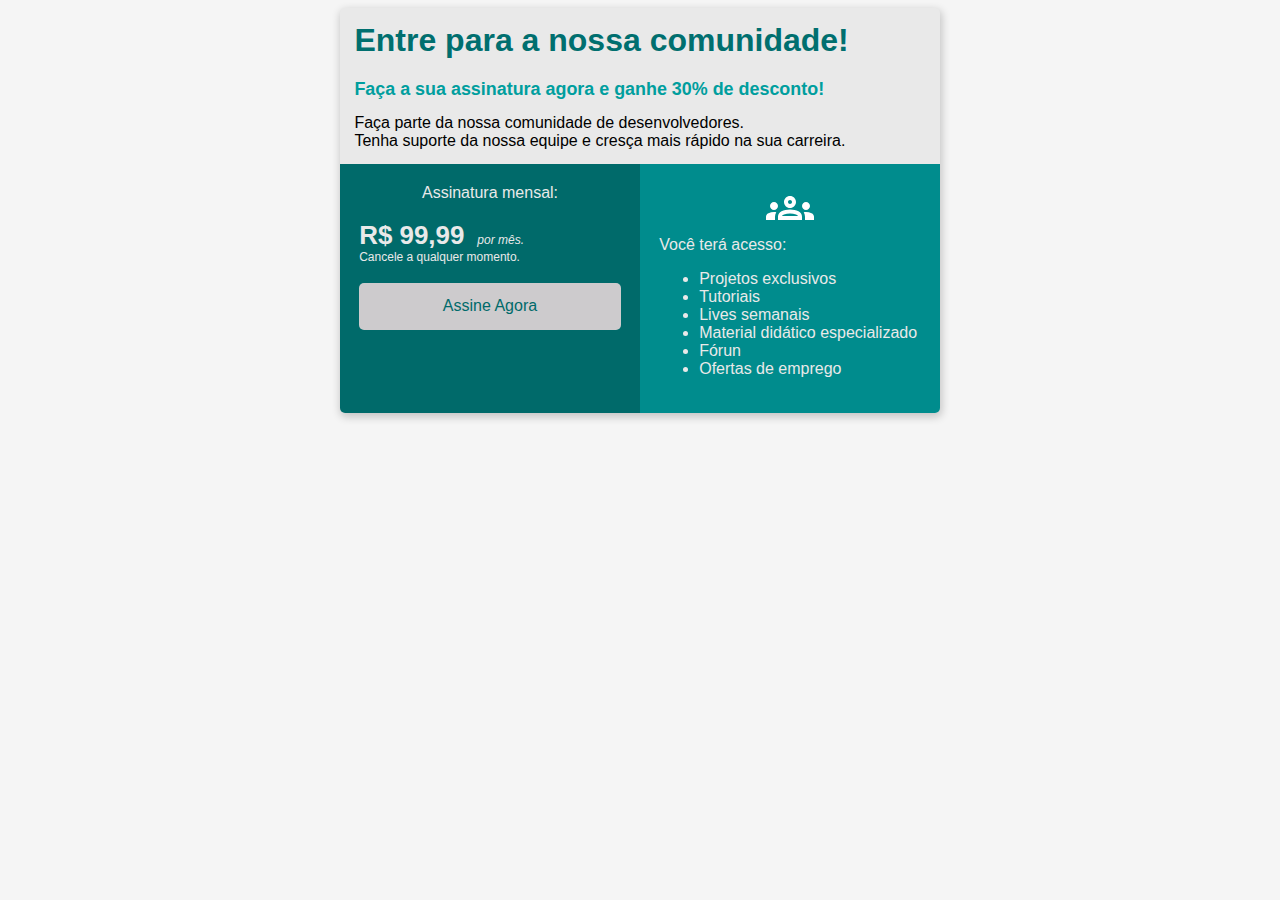
<file: index.html>
<!DOCTYPE html>
<html lang="pt-br">
<head>
    <meta charset="UTF-8">
    <meta name="viewport" content="width=device-width, initial-scale=1.0">
    <title>BootCamp DevJr - Sistema de Assinaturas</title>
    <link rel="stylesheet" href="style.css">
</head>
<body>
    <div class="container">
        <div class="header">
            <div class="header-title">
                Entre para a nossa comunidade!
            </div> 
            <div class="header-subtitle">
                Faça a sua assinatura agora e ganhe 30% de desconto! 
            </div>
            <div>
                Faça parte da nossa comunidade de desenvolvedores. <br />
                Tenha suporte da nossa equipe e cresça mais rápido na sua carreira. 
            </div>
        </div>
       <div class="flex-container">
        <div class="col-1">
            <div class="topico">
                Assinatura mensal:
            </div>
            <div>
                <span class="preco">R$ 99,99</span>
                <span class="italic">por mês.</span> 
            </div>
            <div>
                Cancele a qualquer momento.
            </div>
            <a href="cadastrar.html">
                <button>Assine Agora</button>
            </a>
        </div>
        <div class="col-2">
            <div class="icon">
                <object data="groups_white_48dp.svg" type="image/svg+xml"></object>
            </div>
            <div>
                Você terá acesso:
            </div>
            <ul>
                <li>Projetos exclusivos</li>
                <li>Tutoriais</li>
                <li>Lives semanais</li>
                <li>Material didático especializado</li>
                <li>Fórun</li>
                <li>Ofertas de emprego</li>
            </ul>
        </div>        
       </div>
    </div>
</body>
</html>
</file>
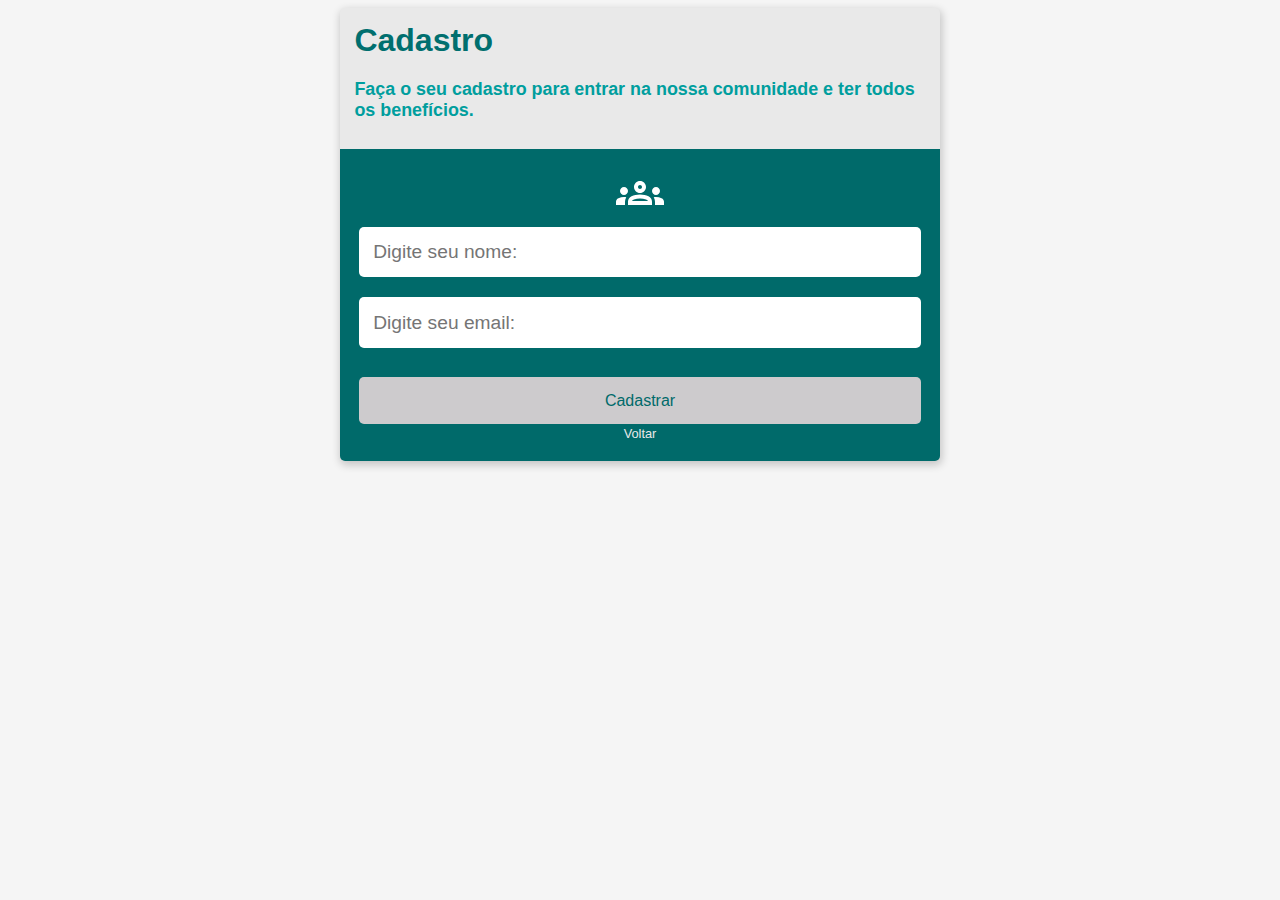
<file: cadastrar.html>
<!DOCTYPE html>
<html lang="en">
<head>
    <meta charset="UTF-8">
    <meta name="viewport" content="width=device-width, initial-scale=1.0">
    <title>BootCamp DevJr - Cadastro</title>
    <link rel="stylesheet" href="style.css">    
</head>
<body>
    <div class="container">
        <div class="header">
            <div class="header-title">
                Cadastro
            </div> 
            <div class="header-subtitle">
                Faça o seu cadastro para entrar na nossa comunidade e ter todos os benefícios.
            </div>
        </div>
       <div class="form-register">
            <object data="groups_white_48dp.svg" type="image/svg+xml"></object>

            <input type="text" placeholder="Digite seu nome:">
            <input type="email" placeholder="Digite seu email:">

            <button>Cadastrar</button>
            <div class="link">
                <a href="index.html">Voltar</a> 
            </div>
       </div>
    </div>
</body>
</html>
</file>
<file: style.css>
body{
    background-color: #f5f5f5;
    font-family: 'Segoe UI', Tahoma, Geneva, Verdana, sans-serif;
 }

 input{
    width: 95%;
    height: 22px;
    border-radius: 5px;
    border: none;
    padding: 0.9rem;
    font-size: 1.2rem;
    margin: 10px;
 }

 input:focus{
    outline: none;
    box-shadow: 0 0 10px #009E9E;
 }

 a {
    color: #E9E9E9;
    font-size: 0.8rem;
    text-decoration: none;
 }

 button {
    background-color: #CDCBCD;
    border: none;
    width: 100%;
    margin-top: 1.2rem;
    padding: 0.9rem;
    border-radius: 5px;
    color: #006A6A;
    display: inline-block;
    text-align: center;
    text-decoration: none;
    font-size: 1rem;
    cursor: pointer;            
    transition-duration: 0.4s;
 }

 .container{
     background-color: #E9E9E9;
     margin: auto;
    /* margin-top: 0.3rem; */
    margin-top: 5px;
     width: 600px;
     box-shadow: 1px 3px 8px 1px rgba(0, 0, 0, 0.2);
     border-radius: 5px;
     overflow: hidden;
 }

 .header{
     padding: 0.9rem;
 }

 .flex-container{
     display: flex;
     justify-content: space-around;
 }
 
 .header-title{
     color: #006F6F;
     font-size: 2rem;
     font-weight: 700;
     margin-bottom: 1.2rem; 
 }

 .header-subtitle{
     color: #009E9E;
     font-size: 1.12rem;
     margin-bottom: 0.9rem; 
     font-weight: 600;          
 }

 .col-1{
     background-color: #006A6A;            
     font-size: 0.75rem;
     color: #E9E9E9;
     width: 50%;
     padding: 1.2rem;
 }

 .col-2{
     background-color: #008C8D;
     color: #E9E9E9;
     width: 50%;
     padding: 1.2rem;
 }

 .topico{
     font-size: 1rem;
     margin-bottom: 1.2rem;
     text-align: center;
 }


 .preco{
     font-size: 1.62rem;
     font-weight: 700;
 }
 .italic{
     font-style: italic;
     font-size: 0.75rem;
     margin-left: 0.6rem;
 }

 .button:hover {
     background-color: #E9E9E9;
 }

 .icon{
     text-align: center;
     color: #E9E9E9;
 }

 .form-register{
    background-color: #006A6A;            
    padding: 1.2rem;
    display: flex;
    flex-direction: column;
    align-items: center;
    align-content: space-around;
 }

 @media screen and (max-width: 620px){
     html{
         font-size: 14px;
     }

     .flex-container{
         flex-direction: column;
     }
     
     .col-1, .col-2{
         width: 100%;
         box-sizing: border-box;
     }

     .container{
         width: 95%;
     }

     .header{
        padding: 15px;
     }
 }
</file>
